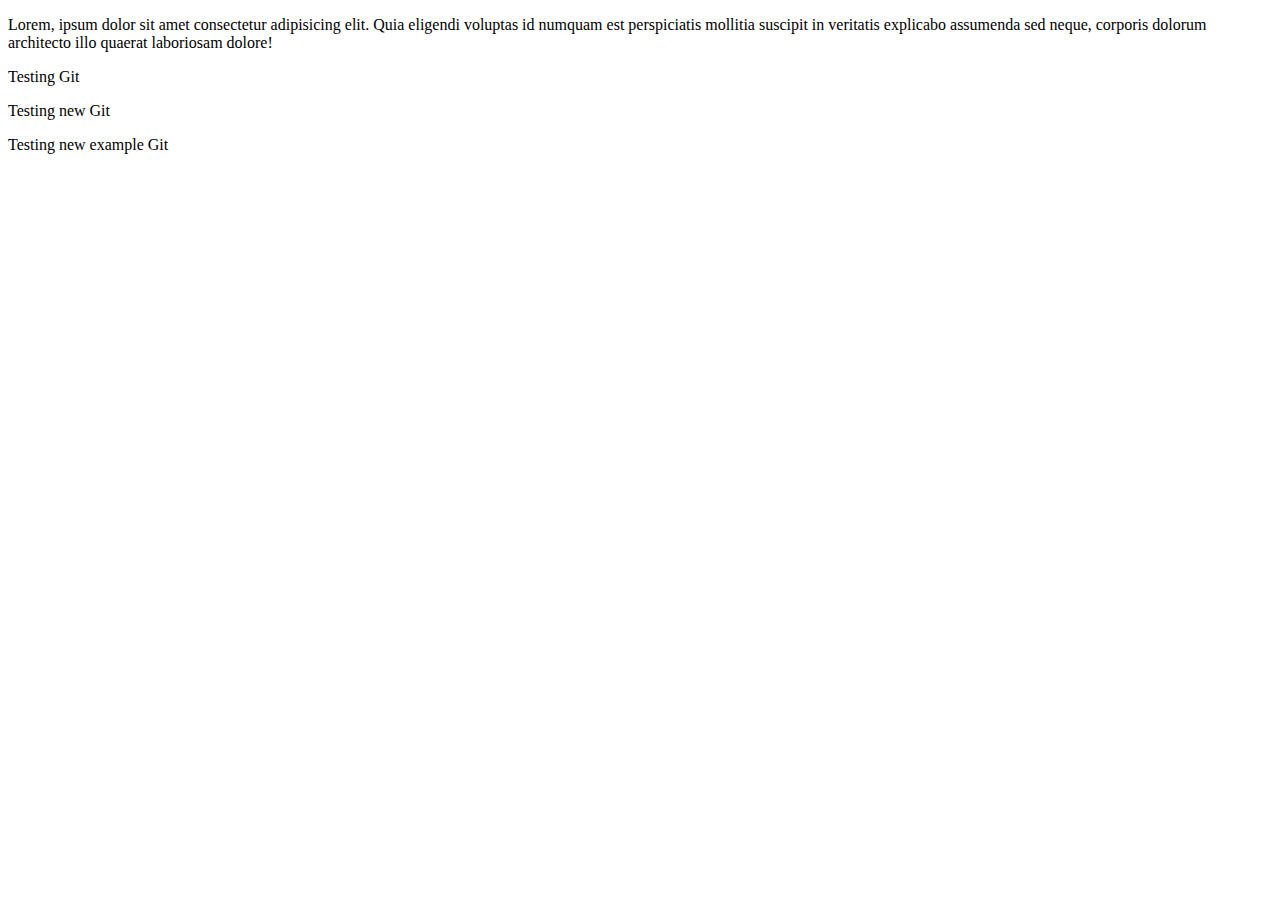
<file: index.html>
<!DOCTYPE html>
<html lang="en">
<head>
    <meta charset="UTF-8">
    <meta name="viewport" content="width=device-width, initial-scale=1.0">
    <meta http-equiv="X-UA-Compatible" content="ie=edge">
    <title>Skalebar</title>
</head>
<body>
    <div>
        <p>
            Lorem, ipsum dolor sit amet consectetur adipisicing elit. Quia eligendi voluptas id numquam est perspiciatis mollitia suscipit in veritatis explicabo assumenda sed neque, corporis dolorum architecto illo quaerat laboriosam dolore!
        </p>
        <p>Testing Git</p>
        <p>Testing new Git</p>
        <p>Testing new  example Git</p>
    </div>
</body>
</html>
</file>
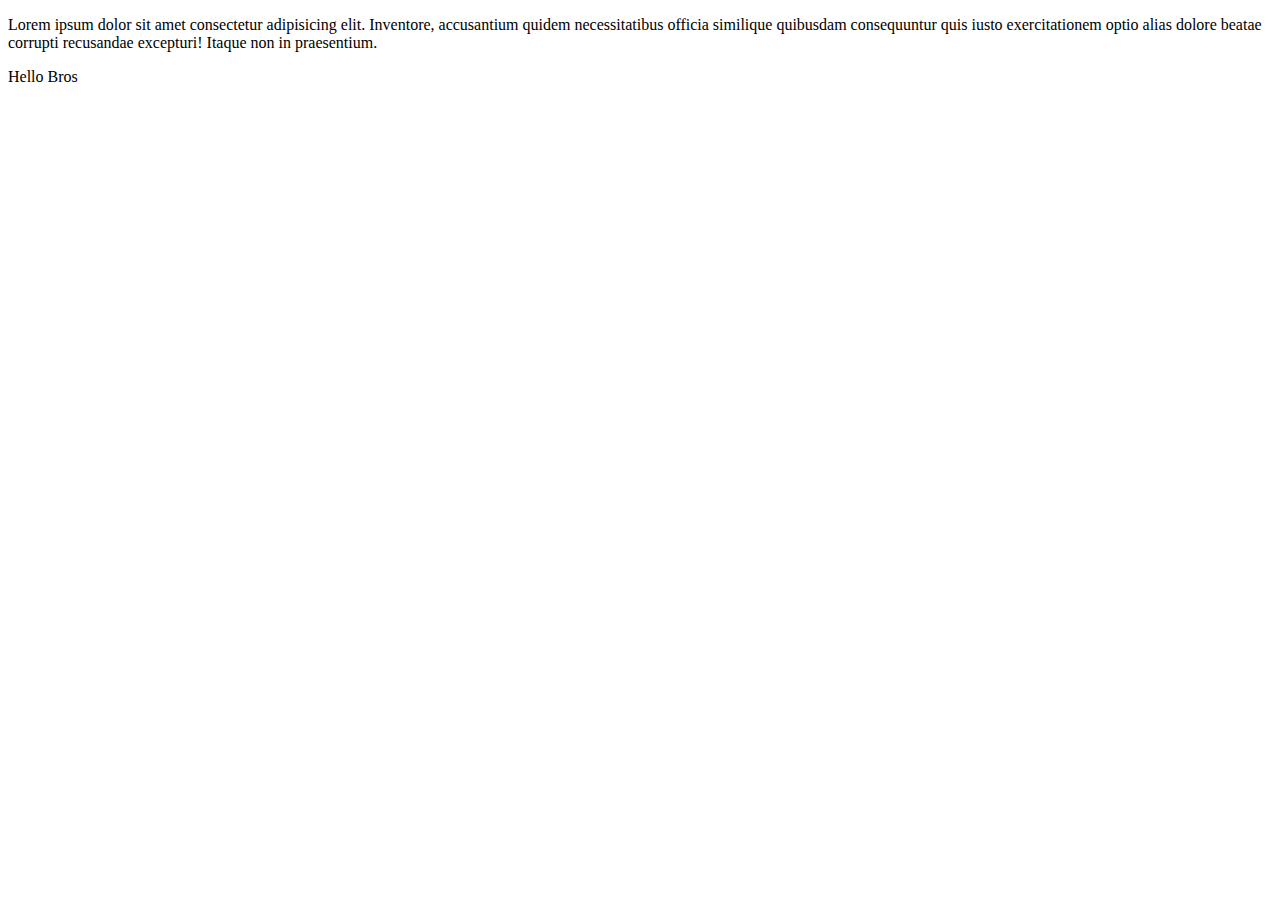
<file: html/about.html>
<!DOCTYPE html>
<html lang="en">
<head>
    <meta charset="UTF-8">
    <meta name="viewport" content="width=device-width, initial-scale=1.0">
    <meta http-equiv="X-UA-Compatible" content="ie=edge">
    <title>About Us</title>
</head>
<body>
    <div>
        <p>
            Lorem ipsum dolor sit amet consectetur adipisicing elit. Inventore, accusantium quidem necessitatibus officia similique quibusdam consequuntur quis iusto exercitationem optio alias dolore beatae corrupti recusandae excepturi! Itaque non in praesentium.
        </p>
        <p>Hello Bros</p>
    </div>
</body>
</html>
</file>
